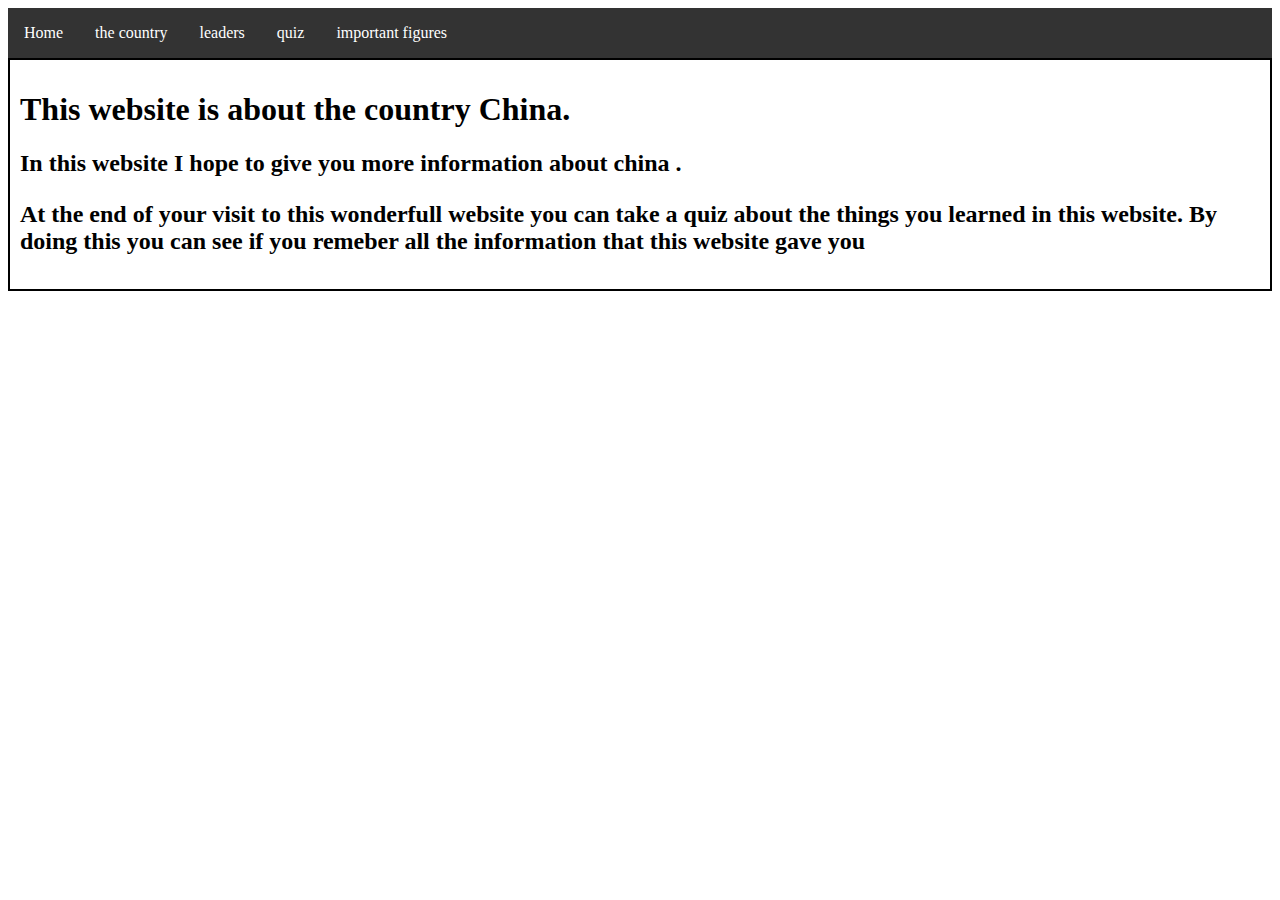
<file: index.html>
<!DOCTYPE html>
<html lang="en" dir="ltr">
  <head>
    <meta charset="utf-8">
    <title>china</title>
    <link rel="stylesheet" href="main style.css">
  </head>
  <body>

    <ul>
      <li><a href="#index.html">Home</a></li>
      <li><a href="#thecountry.html">the country</a></li>
      <li><a href="#contact">leaders</a></li>
      <li><a href="#social%20creditscore.html"> quiz</a></li>
      <li><a hraf="#">important figures</a></li>
    </ul>




<article>
  <h1>This website is about the country China. </h1>
  <h2>In this website I hope to give you more information about china .<h2>
<p>At the end of your visit to this wonderfull website you can take a quiz about the things you learned in this website.
   By doing this you can see if you remeber all the information that this website gave you <p>
</article>


  </body>
</html>
</file>
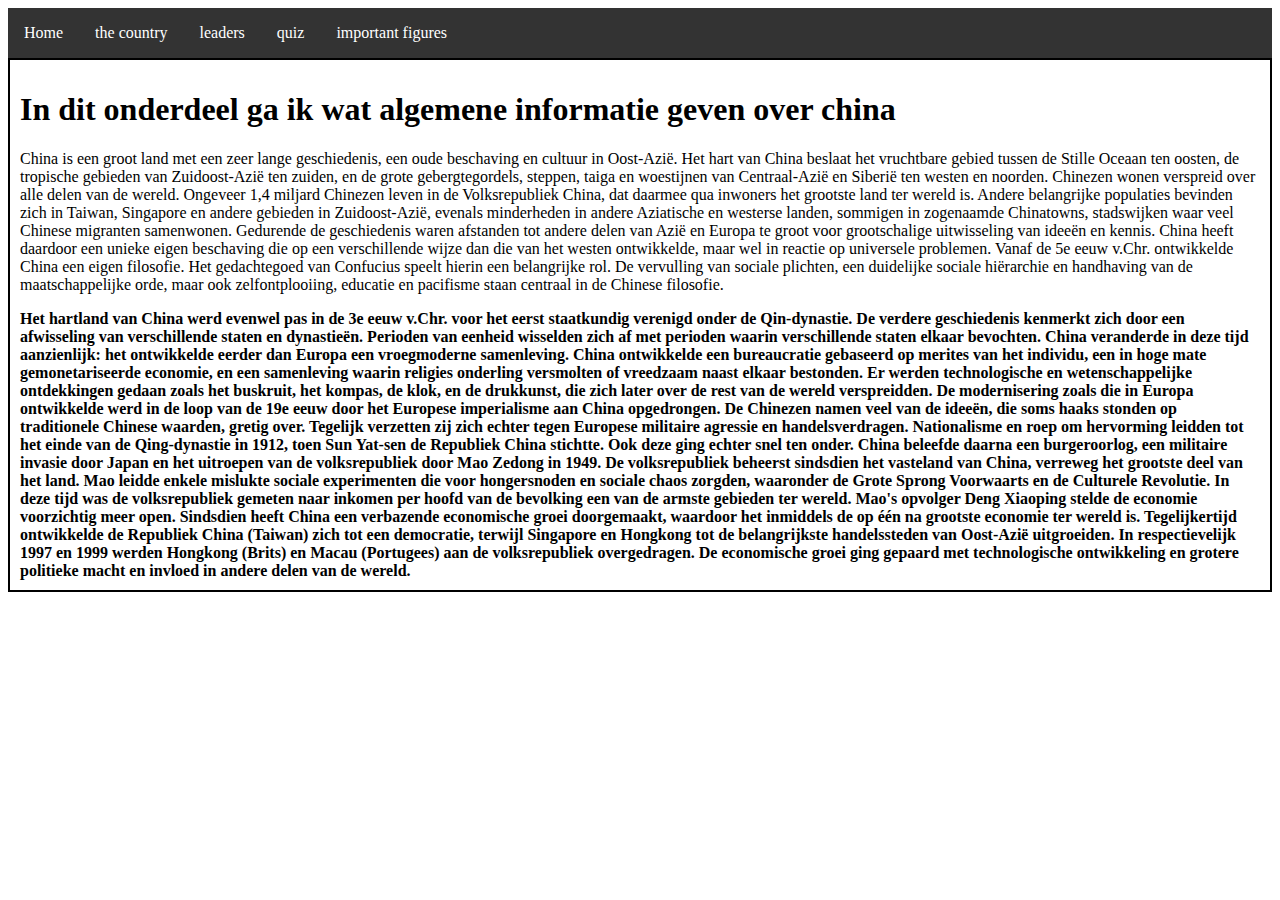
<file: thecountry.html>
<!DOCTYPE html>
<html lang="en" dir="ltr">
  <head>
    <meta charset="utf-8">
    <title></title>
    <link rel="stylesheet" href="main style.css">
  </head>
  <body>
    <ul>
      <li><a href="#index.html">Home</a></li>
      <li><a href="#thecountry.html">the country</a></li>
      <li><a href="#contact">leaders</a></li>
      <li><a href="#.html"> quiz</a></li>
      <li><a hraf="#">important figures</a></li>
    </ul>

<article>
  <h1> In dit onderdeel ga ik wat algemene informatie geven over china </h1>
   <p>China is een groot land met een zeer lange geschiedenis, een oude beschaving en cultuur in Oost-Azië. Het hart van China beslaat het vruchtbare gebied tussen de Stille Oceaan ten oosten, de tropische gebieden van Zuidoost-Azië ten zuiden, en de grote gebergtegordels, steppen, taiga en woestijnen van Centraal-Azië en Siberië ten westen en noorden. Chinezen wonen verspreid over alle delen van de wereld. Ongeveer 1,4 miljard Chinezen leven in de Volksrepubliek China, dat daarmee qua inwoners het grootste land ter wereld is. Andere belangrijke populaties bevinden zich in Taiwan, Singapore en andere gebieden in Zuidoost-Azië, evenals minderheden in andere Aziatische en westerse landen, sommigen in zogenaamde Chinatowns, stadswijken waar veel Chinese migranten samenwonen.

Gedurende de geschiedenis waren afstanden tot andere delen van Azië en Europa te groot voor grootschalige uitwisseling van ideeën en kennis. China heeft daardoor een unieke eigen beschaving die op een verschillende wijze dan die van het westen ontwikkelde, maar wel in reactie op universele problemen. Vanaf de 5e eeuw v.Chr. ontwikkelde China een eigen filosofie. Het gedachtegoed van Confucius speelt hierin een belangrijke rol. De vervulling van sociale plichten, een duidelijke sociale hiërarchie en handhaving van de maatschappelijke orde, maar ook zelfontplooiing, educatie en pacifisme staan centraal in de Chinese filosofie. </p>

<b>Het hartland van China werd evenwel pas in de 3e eeuw v.Chr. voor het eerst staatkundig verenigd onder de Qin-dynastie. De verdere geschiedenis kenmerkt zich door een afwisseling van verschillende staten en dynastieën. Perioden van eenheid wisselden zich af met perioden waarin verschillende staten elkaar bevochten. China veranderde in deze tijd aanzienlijk: het ontwikkelde eerder dan Europa een vroegmoderne samenleving. China ontwikkelde een bureaucratie gebaseerd op merites van het individu, een in hoge mate gemonetariseerde economie, en een samenleving waarin religies onderling versmolten of vreedzaam naast elkaar bestonden. Er werden technologische en wetenschappelijke ontdekkingen gedaan zoals het buskruit, het kompas, de klok, en de drukkunst, die zich later over de rest van de wereld verspreidden.

De modernisering zoals die in Europa ontwikkelde werd in de loop van de 19e eeuw door het Europese imperialisme aan China opgedrongen. De Chinezen namen veel van de ideeën, die soms haaks stonden op traditionele Chinese waarden, gretig over. Tegelijk verzetten zij zich echter tegen Europese militaire agressie en handelsverdragen. Nationalisme en roep om hervorming leidden tot het einde van de Qing-dynastie in 1912, toen Sun Yat-sen de Republiek China stichtte. Ook deze ging echter snel ten onder. China beleefde daarna een burgeroorlog, een militaire invasie door Japan en het uitroepen van de volksrepubliek door Mao Zedong in 1949.

De volksrepubliek beheerst sindsdien het vasteland van China, verreweg het grootste deel van het land. Mao leidde enkele mislukte sociale experimenten die voor hongersnoden en sociale chaos zorgden, waaronder de Grote Sprong Voorwaarts en de Culturele Revolutie. In deze tijd was de volksrepubliek gemeten naar inkomen per hoofd van de bevolking een van de armste gebieden ter wereld. Mao's opvolger Deng Xiaoping stelde de economie voorzichtig meer open. Sindsdien heeft China een verbazende economische groei doorgemaakt, waardoor het inmiddels de op één na grootste economie ter wereld is. Tegelijkertijd ontwikkelde de Republiek China (Taiwan) zich tot een democratie, terwijl Singapore en Hongkong tot de belangrijkste handelssteden van Oost-Azië uitgroeiden. In respectievelijk 1997 en 1999 werden Hongkong (Brits) en Macau (Portugees) aan de volksrepubliek overgedragen. De economische groei ging gepaard met technologische ontwikkeling en grotere politieke macht en invloed in andere delen van de wereld.</b>


</article>


  </body>
</html>
</file>
<file: main style.css>
body {
  background-image: url("https://www.india.com/wp-content/uploads/2015/11/China-Flag-Logo21.jpg");
  background-repeat: no-repeat;
  background-size:cover;
}

article{
  background-color:white;
padding: 10px;
border:2px solid black;
align: center;
}

ul {
  list-style-type: none;
  margin: 0;
  padding: 0;
  overflow: hidden;
  background-color: #333333;
}

li {
  float: left;
}

li a {
  display: block;
  color: white;
  text-align: center;
  padding: 16px;
  text-decoration: none;
}

li a:hover {
  background-color: #111111;
}
</file>
